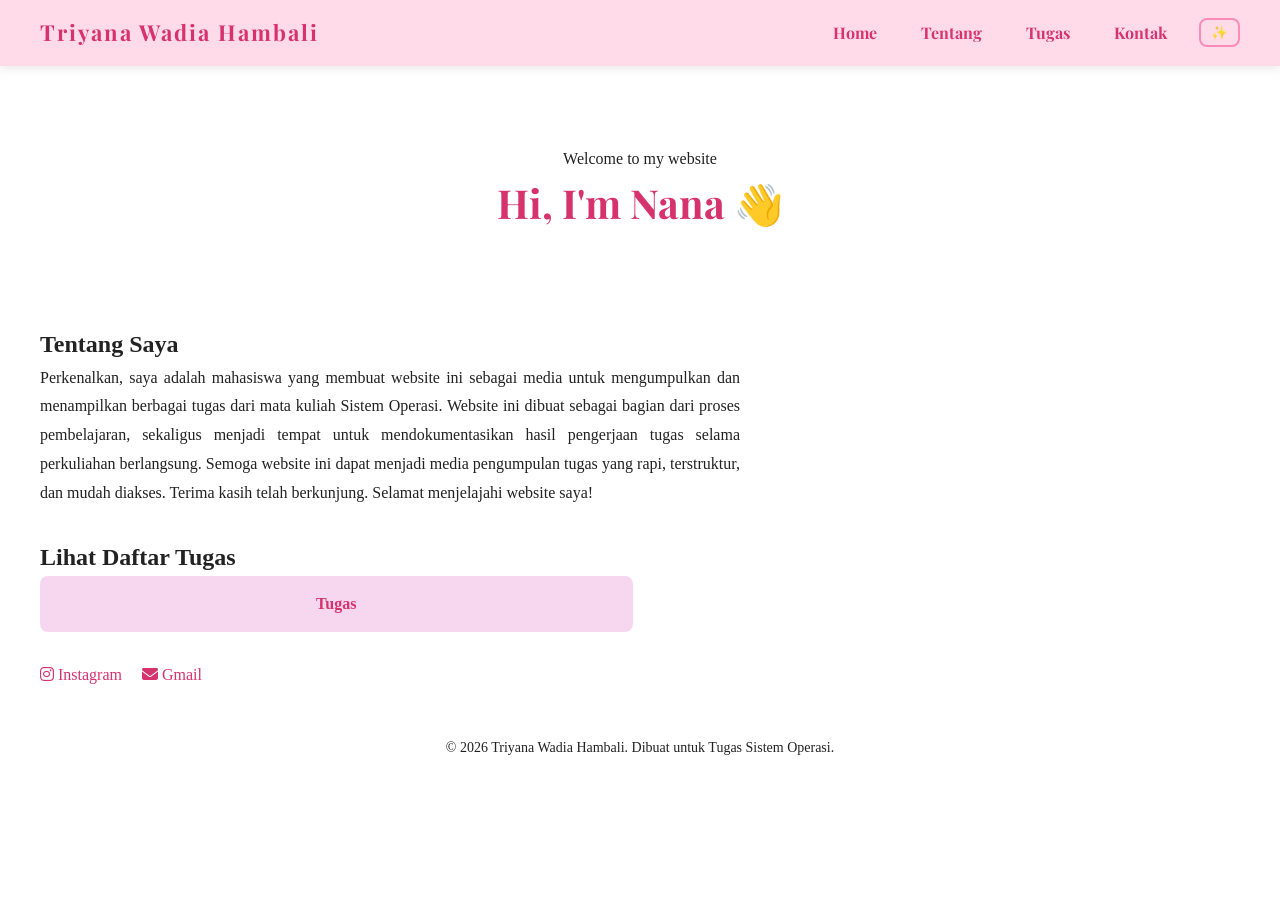
<file: index.html>
<!DOCTYPE html>
<html>
   <head>
        <meta charset="UTF-8">
        <meta name="viewport" content="width=device-width, initial-scale=1.0">
        <title>Triyana Wadia Hambali - Mahasiswa Teknik Informatika</title>
        <meta name="description" content="Website pribadi Triyana Wadia Hambali, berisi kumpulan tugas mata kuliah Sistem Operasi.">
        <meta name="google-site-verification" content="TEMPEL_KODE_ASLI_DARI_GOOGLE_DI_SINI" />
        <link href="https://fonts.googleapis.com/css2?family=Poppins:wght@400;500;600&family=Playfair+Display:wght@700&display=swap" rel="stylesheet">
        <link rel="stylesheet" href="style.css">
        <link rel="stylesheet" href="https://cdnjs.cloudflare.com/ajax/libs/font-awesome/6.5.1/css/all.min.css">
    </head>
    <body>
        <header>
            <div class="logo">Triyana Wadia Hambali</div>
            <nav>
                <a href="#Hero">Home</a>
                <a href="#Tentang">Tentang</a>
                <a href="tugas.html">Tugas</a>
                <a href="#kontak">Kontak</a>
                <button id="toggle-dark">✨</button>
            </nav>
        </header>

        <main>
            <section id="Hero">
                <p class="sapaan">Welcome to my website</p>
                <h1>Hi, I'm Nana 👋</h1>
            </section>

            <section id="Tentang">
                <div class="tentang-wrap">
                    <div>
                        <h2>Tentang Saya</h2>
                        <p>Perkenalkan, saya adalah mahasiswa yang membuat website ini sebagai media untuk mengumpulkan dan menampilkan berbagai tugas dari mata kuliah Sistem Operasi.

                        Website ini dibuat sebagai bagian dari proses pembelajaran, sekaligus menjadi tempat untuk mendokumentasikan hasil pengerjaan tugas selama perkuliahan berlangsung.

                        Semoga website ini dapat menjadi media pengumpulan tugas yang rapi, terstruktur, dan mudah diakses.

                        Terima kasih telah berkunjung. Selamat menjelajahi website saya!</p>
                    </div>
                </div>
            </section>
            
            <section id = "Tugas">
                <h2>Lihat Daftar Tugas</h2>
                <div class="skill-grid">
                    <div class="skill-item"><a href="tugas.html">Tugas</a></div>
                    
                </div>
            </section>
            <section id="kontak">
                            <a href="https://instagram.com/@zhe_shitriyana" target="_blank">
                              <i class="fa-brands fa-instagram"></i> Instagram
                            </a>
                              <a href="mailto:triyanawadiahambali@gmail.com">
                              <i class="fa-solid fa-envelope"></i> Gmail
                            </a>
            </section>
            <footer>
                <p>&copy; 2026 Triyana Wadia Hambali. Dibuat untuk Tugas Sistem Operasi.</p>
            </footer>
        </main>
        <script src="script.js"></script>
    </body>
</html>
</file>
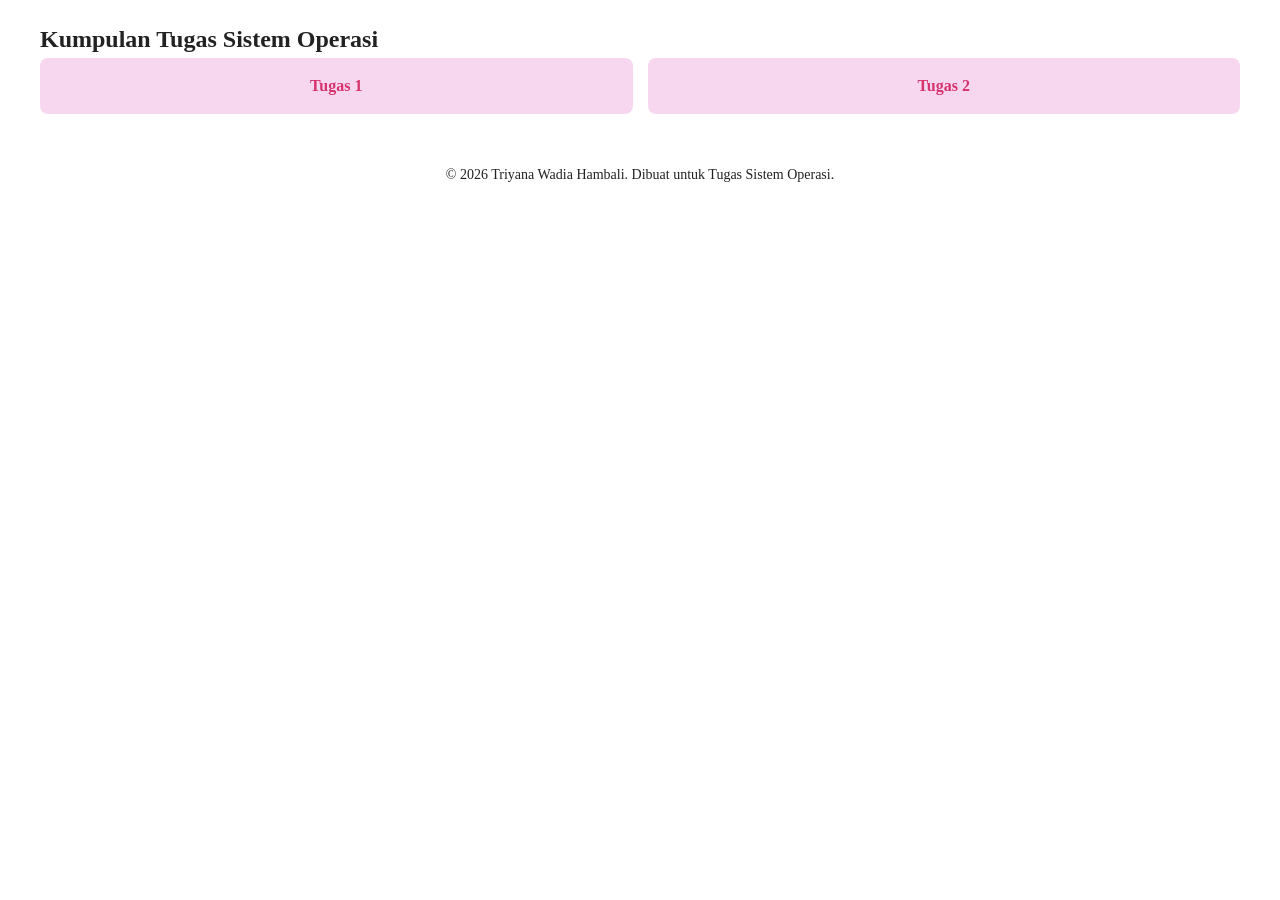
<file: tugas.html>
<!DOCTYPE html>
<html>
    <head>
        <title>Tugas-Triyana</title>
        <link href="https://fonts.googleapis.com/css2?family=Playfair+Display:wght@700&display=swap" rel="stylesheet">
        <link rel="stylesheet" href="style.css">
        <link rel="stylesheet" href="https://cdnjs.cloudflare.com/ajax/libs/font-awesome/6.5.1/css/all.min.css">
        <meta name="viewport" content="width=device-width, initial-scale=1.0">
    </head>
    <body>
    

        <main>
            
            <section id = "Tugas">
                <h2>Kumpulan Tugas Sistem Operasi</h2>
                <div class="skill-grid">
                    <div class="skill-item"><a href="tugas1.html">Tugas 1</a></div>
                    <div class="skill-item"><a href="tugas2.html">Tugas 2</a></div>
                    
                </div>
            </section>
        
            <footer>
                <p>&copy; 2026 Triyana Wadia Hambali. Dibuat untuk Tugas Sistem Operasi.</p>
            </footer>
        </main>
        <script src="script.js"></script>
    </body>
</html>
</file>
<file: style.css>
* {
    margin: 0;
    padding: 0;
    box-sizing: border-box;
}

html {
    scroll-behavior: smooth;
}

body {
    font-family: 'Times New Roman', Times, serif;
    line-height: 1.6;
    background-color: #ffffff;
    color: #222;
}

/* ===== HEADER ===== */
header {
    display: flex;
    justify-content: space-between;
    align-items: center;
    flex-wrap: wrap;
    gap: 10px;
    padding: 14px 40px;
    background-color: #ffdbea;
    box-shadow: 0 2px 10px rgba(0, 0, 0, 0.1);
    position: sticky;
    top: 0;
    z-index: 100;
    font-family: 'Playfair Display', serif;
}

.logo {
    font-size: 22px;
    font-weight: 700;
    color: #d6336c;
    letter-spacing: 2px;
}

nav {
    display: flex;
    align-items: center;
    gap: 20px;
}

nav a {
    color: #d6336c;
    text-decoration: none;
    font-weight: 700;
    padding: 6px 12px;
    border-radius: 8px;
    transition: 0.3s;
}

nav a:hover {
    background-color: #fb8cba;
    color: white;
}

#toggle-dark {
    background: none;
    border: 2px solid #fb8cba;
    color: #ff2e88;
    padding: 5px 10px;
    border-radius: 8px;
    cursor: pointer;
    transition: 0.3s;
}

#toggle-dark:hover {
    background-color: #fb8cba;
}

/* ===== ISI ===== */
main {
    padding: 20px 40px;
}

section {
    margin-bottom: 30px;
    animation: fadeIn 1s ease;
}

#Hero {
    text-align: center;
    padding: 60px 20px;
}

#Hero h1 {
    font-family: 'Playfair Display', serif;
    font-size: 40px;
    color: #d6336c;
}

#tentang p,
#Tentang p {
    text-align: justify;
    line-height: 1.8;
    max-width: 700px;
}

#kontak {
    display: flex;
    gap: 20px;
}

#kontak a {
    color: #d6336c;
    text-decoration: none;
}

.skill-grid {
    display: grid;
    grid-template-columns: 1fr 1fr;
    gap: 15px;
}

.skill-item {
    background-color: #f7d6f0;
    padding: 15px;
    text-align: center;
    border-radius: 8px;
    transition: transform 0.3s ease;
}

.skill-item a {
    color: #d6336c;
    text-decoration: none;
    font-weight: 700;
}

.skill-item:hover {
    transform: scale(1.05);
}

footer {
    text-align: center;
    padding: 20px;
    font-size: 14px;
}

/* ===== RESPONSIVE ===== */
@media (max-width: 600px) {
    header {
        flex-direction: column;
        padding: 12px 16px;
    }

    .logo {
        font-size: 18px;
    }

    nav {
        flex-wrap: wrap;
        justify-content: center;
        gap: 8px;
    }

    main {
        padding: 16px;
    }

    .skill-grid {
        grid-template-columns: 1fr;
    }
}

/* ===== ANIMASI ===== */
@keyframes fadeIn {
    from {
        opacity: 0;
        transform: translateY(15px);
    }
}

/* ===== DARK MODE ===== */
body.dark-mode {
    background-color: #0d0d0d;
    color: #f5f5f5;
}

body.dark-mode header {
    background-color: #1a1a1a;
}

body.dark-mode .skill-item {
    background-color: #2a2a2a;
}
</file>
